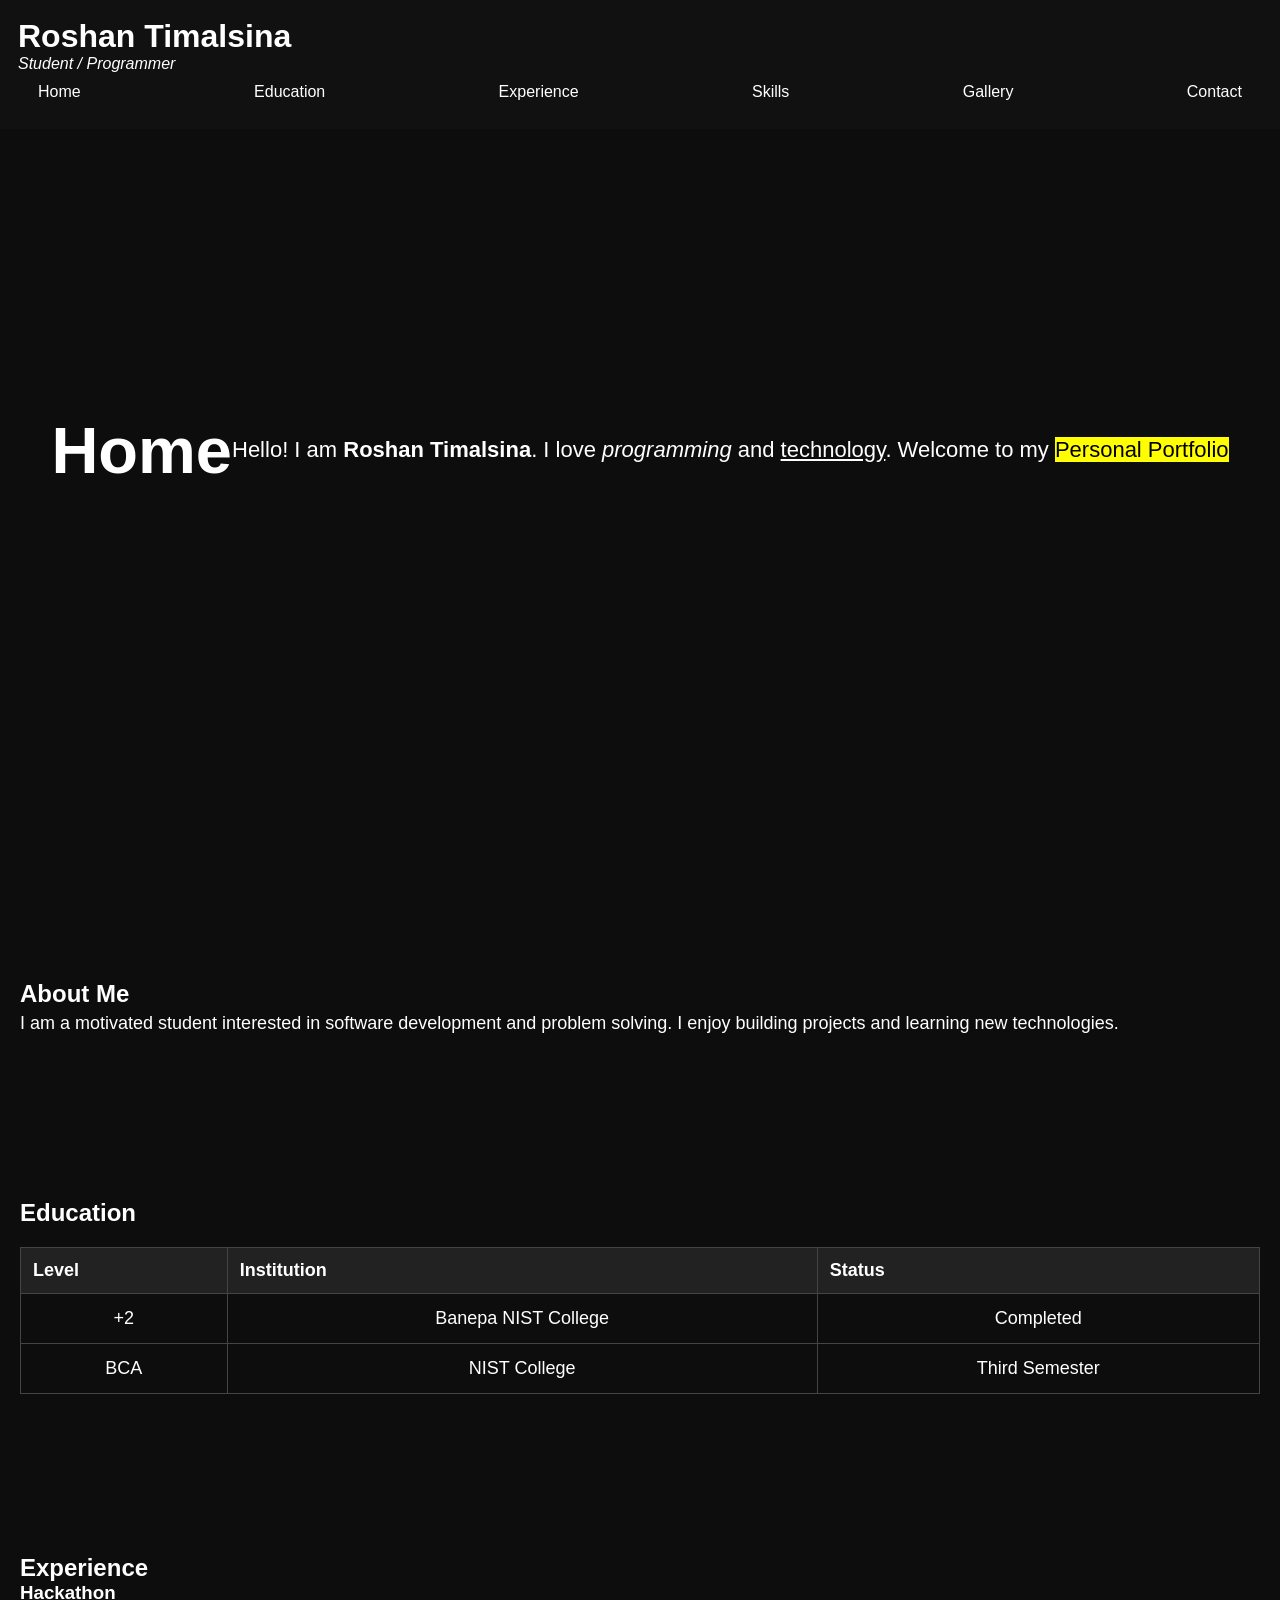
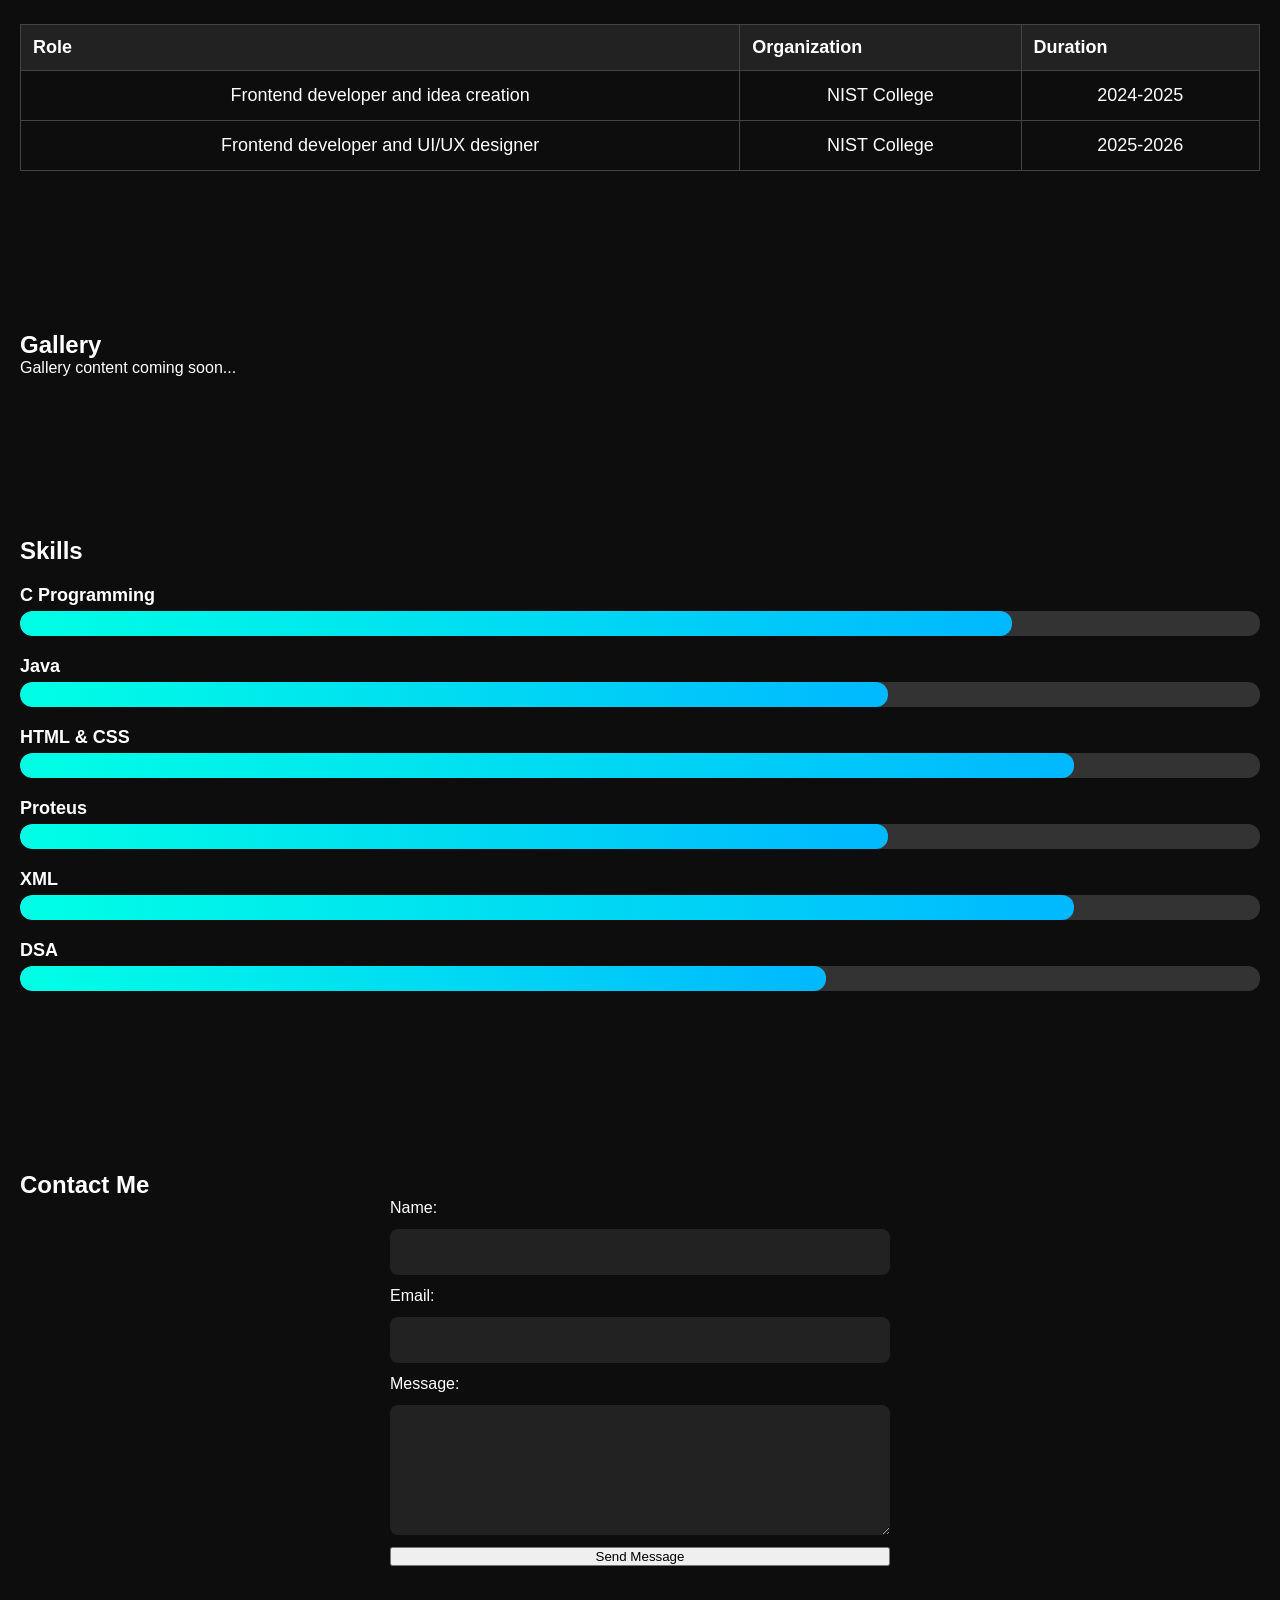
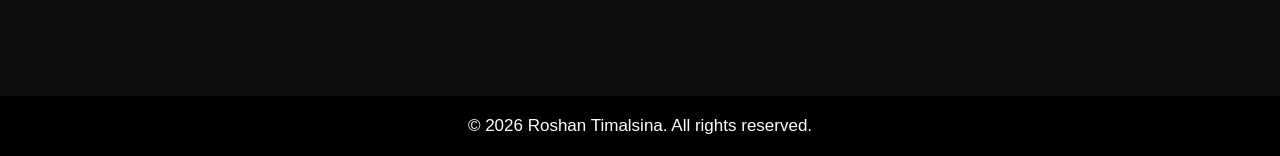
<file: index.html>
<!DOCTYPE html>
<html lang="en">
<head>
    <meta charset="UTF-8">
    <meta name="viewport" content="width=device-width, initial-scale=1.0">
    <title>Personal Portfolio</title>
    <link rel="stylesheet" href="index.css">
</head>
<body>
   <header>
    <h1>Roshan Timalsina</h1>
    <p><i>Student / Programmer</i></p>
    <nav>
        <a href="#home">Home</a>
        <a href="#education">Education</a>
        <a href="#exprience">Experience</a>
        <a href="#skills">Skills</a>
        <a href="#gallery">Gallery</a>
        <a href="#contact">Contact</a>
    </nav>
   </header> 
   <section id="home">
    <h1>Home</h1>
    <p>Hello! I am <b>Roshan Timalsina</b>. I love <i>programming</i> and <u>technology</u>. Welcome to my <mark>Personal Portfolio</mark></p>
   </section>
   <section id="about">
    <h1>About Me</h1>
    <p>I am a motivated student interested in software development and problem solving. I enjoy building projects and learning new technologies.</p>
   </section>
   <section id="education">
    <h2>Education</h2>
    <table>
        <tr>
            <th>Level</th>
            <th>Institution</th>
            <th>Status</th>
        </tr>
        <tr>
            <td>+2</td>
            <td>Banepa NIST College</td>
            <td>Completed</td>
        </tr>
        <tr>
            <td>BCA</td>
            <td>NIST College</td>
            <td>Third Semester</td>
        </tr>
    </table>
   </section>
   <section id="exprience">
    <h2>Experience</h2>
    <h3>Hackathon</h3>
    <table>
        <tr>
            <th>Role</th>
            <th>Organization</th>
            <th>Duration</th>
        </tr>
        <tr>
            <td>Frontend developer and idea creation</td>
            <td>NIST College</td>
            <td>2024-2025</td>
        </tr>
        <tr>
            <td>Frontend developer and UI/UX designer</td>
            <td>NIST College</td>
            <td>2025-2026</td>
        </tr>
    </table>
</section>
   <section id="gallery">
    <h2>Gallery</h2>
    <p>Gallery content coming soon...</p>
   </section>
<section id="skills">
    <h2>Skills</h2>
    <div class="skill-box">
        <b>C Programming</b>
        <div class="skill-bar">
            <div class="skill-level" style="width:80%"></div>
        </div>
    </div>
    <div class="skill-box">
        <b>Java</b>
        <div class="skill-bar">
            <div class="skill-level" style="width:70%"></div>
        </div>
    </div>
    <div class="skill-box">
        <b>HTML & CSS</b>
        <div class="skill-bar">
            <div class="skill-level" style="width:85%"></div>
        </div>
    </div>
    <div class="skill-box">
        <b>Proteus</b>
        <div class="skill-bar">
            <div class="skill-level" style="width:70%"></div>
        </div>
    </div>
    <div class="skill-box">
        <b>XML</b>
        <div class="skill-bar">
            <div class="skill-level" style="width:85%"></div>
        </div>
    </div>
    <div class="skill-box">
        <b>DSA</b>
        <div class="skill-bar">
            <div class="skill-level" style="width:65%"></div>
        </div>
    </div>
</section>
<section id="contact">
    <h2>Contact Me</h2>
    <form onsubmit="return validate()">
        <label for="name">Name:</label>
        <input type="text" id="name" required>
        <label for="email">Email:</label>
        <input type="email" id="email" required>
        <label for="msg">Message:</label>
        <textarea id="msg" rows="4" required></textarea>
        <button type="submit">Send Message</button>
    </form>
</section>
<footer>
    <p>&copy; 2026 Roshan Timalsina. All rights reserved.</p>
</footer>
<script src="index.js"></script>
</body>
</html>
</file>
<file: index.css>
*{
margin:0;
padding:0;
box-sizing:border-box;
font-family:Poppins,Arial;
}
body{
background:#0d0d0d;
color:white;
}
header{
position:fixed;
top:0;
width:100%;
background:#111;
padding:18px;
z-index:20;
}
nav{
display:flex;
justify-content:space-between;
align-items:center;
max-width:1300px;
margin:auto;
}
nav ul{
display:flex;
gap:25px;
list-style:none;
}
nav ul li a{
text-decoration:none;
color:white;
font-weight:600;
transition:0.3s;
}
nav ul li a:hover{
color:#00ffe5;
}

section{
padding:90px 5%;
max-width:1300px;
margin:auto;
}

#home{
height:100vh;
display:flex;
justify-content:center;
align-items:center;
background:url('https://images.unsplash.com/photo-1518770660439-4636190af475') center/cover no-repeat;
}
#home .intro{
background:rgba(0,0,0,0.6);
padding:45px;
border-radius:12px;
text-align:center;
}
#home h1{
font-size:65px;
}
#home p{
font-size:22px;
margin:10px 0;
}
.btn{
background:#00ffe5;
color:black;
padding:14px 32px;
border-radius:6px;
font-weight:bold;
text-decoration:none;
display:inline-block;
margin-top:15px;
transition:0.2s;
}
.btn:hover{
transform:scale(1.05);
}

#about .box{
display:flex;
gap:50px;
align-items:center;
}
.profile{
border-radius:12px;
width:350px;
height:350px;
object-fit:cover;
}
#about p{
font-size:18px;
line-height:1.7;
}

table{
width:100%;
border-collapse:collapse;
margin-top:20px;
}
table td,th{
border:1px solid #444;
padding:14px;
text-align:center;
font-size:18px;
}

#projects .grid{
display:grid;
grid-template-columns:repeat(auto-fit,minmax(300px,1fr));
gap:25px;
}
.card{
background:#181818;
padding:18px;
border-radius:12px;
text-align:center;
}
.card img{
width:100%;
border-radius:12px;
}
.card h3{
margin:10px 0;
font-size:22px;
}
.card p{
opacity:0.85;
}

form{
max-width:500px;
margin:auto;
display:flex;
flex-direction:column;
gap:12px;
}
input,textarea{
padding:14px;
border-radius:8px;
border:none;
outline:none;
font-size:16px;
background:#222;
color:white;
}
textarea{
height:130px;
}
footer{
padding:20px;
background:#000;
text-align:center;
font-size:17px;
margin-top:50px;
}

.skill-box {
  margin: 20px 0;
  font-size: 18px;
}

.skill-bar {
  background: #333;
  height: 25px;
  border-radius: 12px;
  overflow: hidden;
  margin-top: 5px;
}

.skill-level {
  height: 100%;
  background: linear-gradient(90deg, #00ffe5, #00b8ff);
  border-radius: 12px;
  transition: width 1s ease-in-out;
}

nav a {
  text-decoration: none;
  color: white;
  padding: 10px 20px;
  border-radius: 5px;
  transition: background 0.3s;
}

nav a:hover {
  background: #00ffe5;
  color: black;
}

section {
  padding: 80px 20px;
}

table {
  width: 100%;
  border-collapse: collapse;
  margin-top: 20px;
}

th, td {
  border: 1px solid #444;
  padding: 12px;
  text-align: left;
}

th {
  background: #222;
}
</file>
